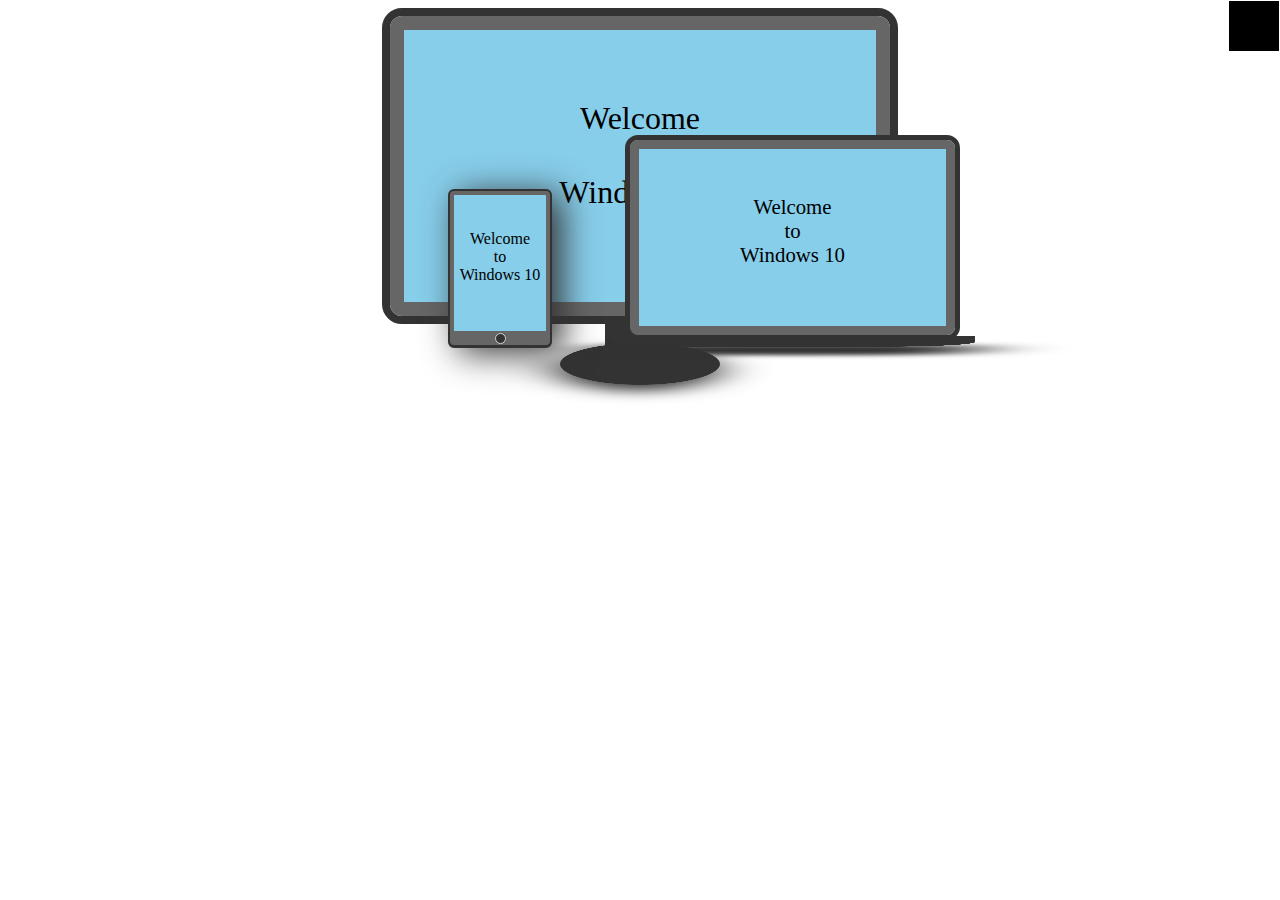
<file: index.html>
<html>

<head>
    <script src="https://ajax.googleapis.com/ajax/libs/jquery/1.12.0/jquery.min.js"></script>
    <link rel="stylesheet" href="index.css" type="text/css" />
    <script src="index.js"></script>
</head>

<body>
    <center>
        <div class="computer">
            <div class="outer-wall">
                <div class="inner-wall">
                    <div class="screen">
                        <p>Welcome</p>
                        <p>to</p>
                        <p>Windows 10</p>
                    </div>
                    <!--<span class="spani"></span>-->
                    <!--logo-->
                </div>
                <!--inner-wall end-->
            </div>
            <!--outer-wall end-->

            <div class="stand">
            </div>
            <!--stand end-->

            <div class="stand-disk">
            </div>
            <!--stand-disk end-->
        </div>

        <!--laptop-->

        <div class="laptop">
            <div class="outer-wall">
                <div class="inner-wall">
                    <div class="screen">
                        <p>Welcome</p>
                        <p>to</p>
                        <p>Windows 10</p>
                    </div>
                    <!--<span class="spani"></span>-->
                    <!--logo-->
                </div>
                <!--inner-wall end-->
                <div class="keyboard"></div>
            </div>
            <!--outer-wall end-->
        </div>

        <!--mobile-->

        <div class="mobile">
            <div class="outer-cover">
                <div class="inner-cover">
                    <div class="screen">
                        <p>Welcome</p>
                        <p>to</p>
                        <p>Windows 10</p>
                    </div>
                    <div class="button"></div>
                    <!--<span class="spani"></span>-->
                    <!--logo-->
                </div>
                <!--inner-wall end-->
            </div>
        </div>
    </center>

    <!--background-->

    <div class="back">
        <div class="one"></div>
        <div class="two"></div>
        <div class="four1"></div>
        <div class="four2"></div>
        <div class="three"></div>
        <div class="four"></div>
    </div>

</body>

</html>
</file>
<file: index.css>
.computer {
            zoom: 2;
        }
        
        .outer-wall {
            width: 250px;
            height: 150px;
            border: 4px solid #333;
            border-radius: 10px;
        }
        
        .inner-wall {
            padding: 0;
            margin: 0;
            border: 7px solid #666;
            height: 136px;
            border-radius: 6px;
        }
        
        .screen {
            background: skyblue;
            padding: 0;
            margin: 0;
            height: 136px;
            /*animation: pranab 4s infinite alternate;*/
        }
        
        @keyframes pranab {
            0% {
                background: skyblue;
            }
            20% {
                background: lightgreen;
            }
            40% {
                background: dodgerblue;
            }
            60% {
                background: violet;
            }
            80% {
                background: coral;
            }
            100% {
                background: cadetblue;
            }
        }
        
        p {
            margin: 0;
            font-weight: 400;
            font-family: Segoe UI Light;
        }
        
        p:first-child {
            padding-top: 35px;
        }
        
        .spani {
            /*font-size: 7px;
        color: white;
        font-weight: 600;*/
            width: 150px;
            height: 150px;
            border-radius: 100px;
            background: white;
        }
        
        .stand {
            /*width: 0;
        height: 0;
        border-left: 2px solid transparent;
        border-right: 40px solid #333;
        border-bottom: 20px solid #333;
        border-top-left-radius: 4px;
        border-top-right-radius: 2px;*/
            width: 35px;
            height: 20px;
            background: #333;
            z-index: 100;
        }
        
        .stand-disk {
            width: 80px;
            height: 80px;
            border-radius: 100px;
            background: #333;
            transform: rotateX(75deg);
            position: relative;
            top: -40px;
            box-shadow: -1px 12px 25px #333;
        }
        /*laptop*/
        
        .laptop {
            zoom: 1.3;
            position: absolute;
            top: 15%;
            right: 25%;
        }
        
        .keyboard {
            width: 112%;
            height: 100%;
            border-radius: 0 0 68px 68px;
            background: #333;
            transform: rotateX(87deg);
            position: relative;
            top: -70px;
            right: 15px;
            box-shadow: 0px 125px 65px #333;
        }
        /*mobile-***************/
        
        .mobile {
            position: absolute;
            top: 21%;
            left: 35%;
        }
        
        .outer-cover {
            width: 100px;
            height: 155px;
            border: 2px solid #333;
            border-radius: 6px;
            background: #333;
            box-shadow: 10px 5px 35px #333;
        }
        
        .inner-cover {
            width: 92px;
            height: 136px;
            border: 4px solid #666;
            border-bottom: 14px solid #666;
            border-radius: 4px;
        }
        
        .button {
            width: 9px;
            height: 9px;
            border-radius: 100px;
            position: absolute;
            left: 45%;
            margin-top: 2px;
            background: #333;
            border: 1px solid lightgrey;
        }
        /*background*/
        
        .back {
            position: absolute;
            width: 50px;
            height: 50px;
            background: black;
            right: 1px;
            top: 1px;
        }
        
        .one {
            position: relative;
            width: 50px;
            height: 50px;
            background: cadetblue;
            right: 1px;
            top: 50px;
        }
        
        .two {
            position: relative;
            width: 50px;
            height: 50px;
            background: red;
            right: 1px;
            top: 51px;
        }
        
        .three {
            position: relative;
            width: 50px;
            height: 50px;
            background: url(http://cdn1-www.comingsoon.net/assets/uploads/gallery/batman-v-superman-dawn-of-justice-1400694960/bvsquad2.jpg) center;
            background-size: cover;
            right: 1px;
            top: 52px;
        }
        
        .four1 {
            position: relative;
            width: 50px;
            height: 50px;
            background: "url(http://freebeacon.com/wp-content/uploads/2014/07/marvel-logo-gif.gif) center";
            right: 1px;
            background-size: cover;
            top: 52px;
        }
        
        .four2 {
            position: relative;
            width: 50px;
            height: 50px;
            background: "url(http://cdn.makeagif.com/media/5-19-2015/vWu4q_.gif) center";
            right: 1px;
            background-size: cover;
            top: 52px;
        }
        
        .four {
            position: relative;
            width: 50px;
            height: 50px;
            background: linear-gradient(cadetblue, limegreen, skyblue, dodgerblue, coral);
            right: 1px;
            top: 52px;
        }
        
        .noanimation {
            animation: none;
        }
</file>
